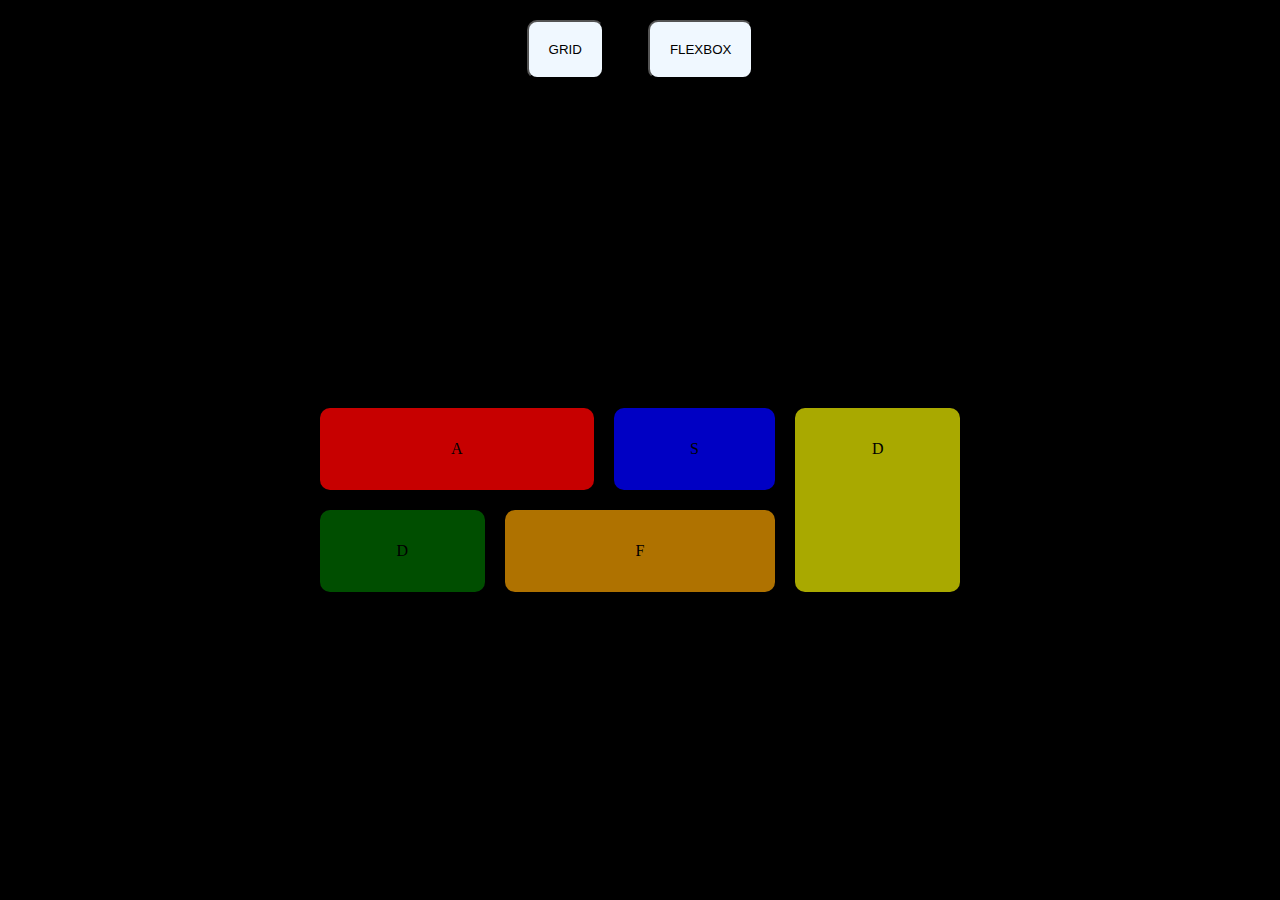
<file: flexboxtask/grid.html>
<!DOCTYPE html>
<html lang="en">
<head>
    <meta charset="UTF-8">
    <meta http-equiv="X-UA-Compatible" content="IE=edge">
    <meta name="viewport" content="width=device-width, initial-scale=1.0">
    <title>CSS Grid</title>
    <link rel="stylesheet" href="grid.css">
</head>
<body>
    <nav>
        <a href="grid.html"><button>GRID</button></a>
        <a href="index.html"><button>FLEXBOX</button></a>
    </nav>
    <main>
        <div class="item-a">A</div>
        <div class="item-b">S</div>
        <div class="item-c">D</div>
        <div class="item-d">D</div>
        <div class="item-e">F</div>
    </main>
</body>
</html>
</file>
<file: flexboxtask/grid.css>
*{
    margin: 0;
    padding: 0;
}
body{
    background-color: black;
    display: flex;
    flex-direction: column;
    align-items: center;
    height: 100vh;

}
main{
    display: grid;
    grid-template-areas: 
    'a a b c'
    'd e e c';
    gap: 20px;
    width: 50%;
    margin: auto;
}
main div{
    padding: 2em;
    text-align: center;
    border-radius: 10px;
}
.item-a{
    background-color: rgba(255, 0, 0, 0.781);
    grid-area: a;
}
.item-b{
    background-color: rgba(0, 0, 255, 0.767);
    grid-area: b;
}
.item-c{
    background-color: rgba(255, 255, 0, 0.664);
    grid-area: c;
}
.item-d{
    background-color: rgba(0, 128, 0, 0.61);
    grid-area: d;
}
.item-e{
    background-color: rgba(255, 166, 0, 0.685);
    grid-area: e;
}
button{
    padding: 20px;
    margin: 20px;
    border-radius: 10px;
    background-color: aliceblue;
}
button:hover{
    background-color: rgb(147, 148, 150);
}
</file>
